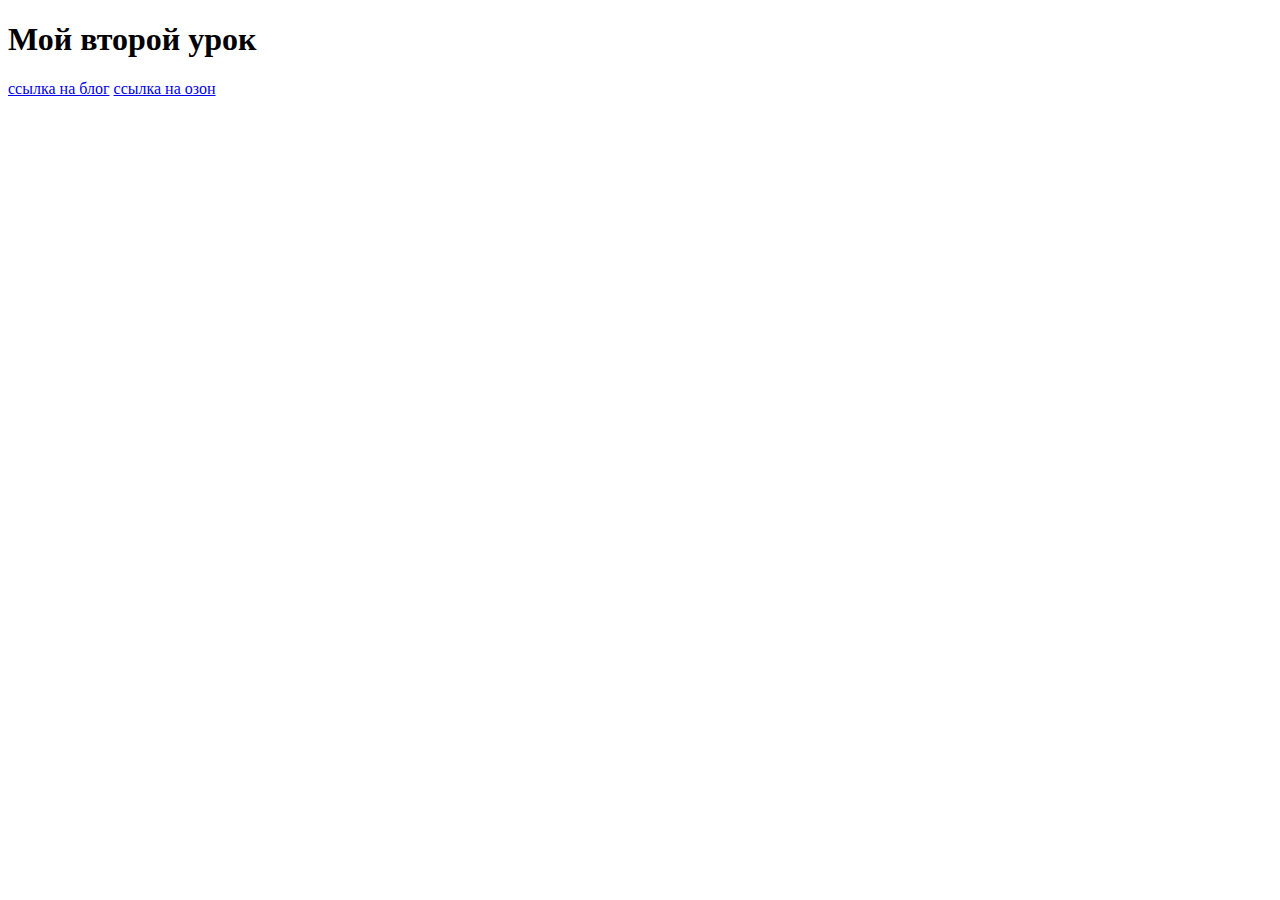
<file: lesson-2/index.html>
<!DOCTYPE html>
<html lang="en">
  <head>
    <meta charset="UTF-8" />
    <meta http-equiv="X-UA-Compatible" content="IE=edge" />
    <meta name="viewport" content="width=device-width, initial-scale=1.0" />
    <title>Second lesson</title>
  </head>
  <body>
    <h1>Мой второй урок</h1>
    <a href="/lesson-2/Blog/blog.html">ссылка на блог</a>
    <a href="https://www.ozon.ru/">ссылка на озон</a>
  </body>
</html>
</file>
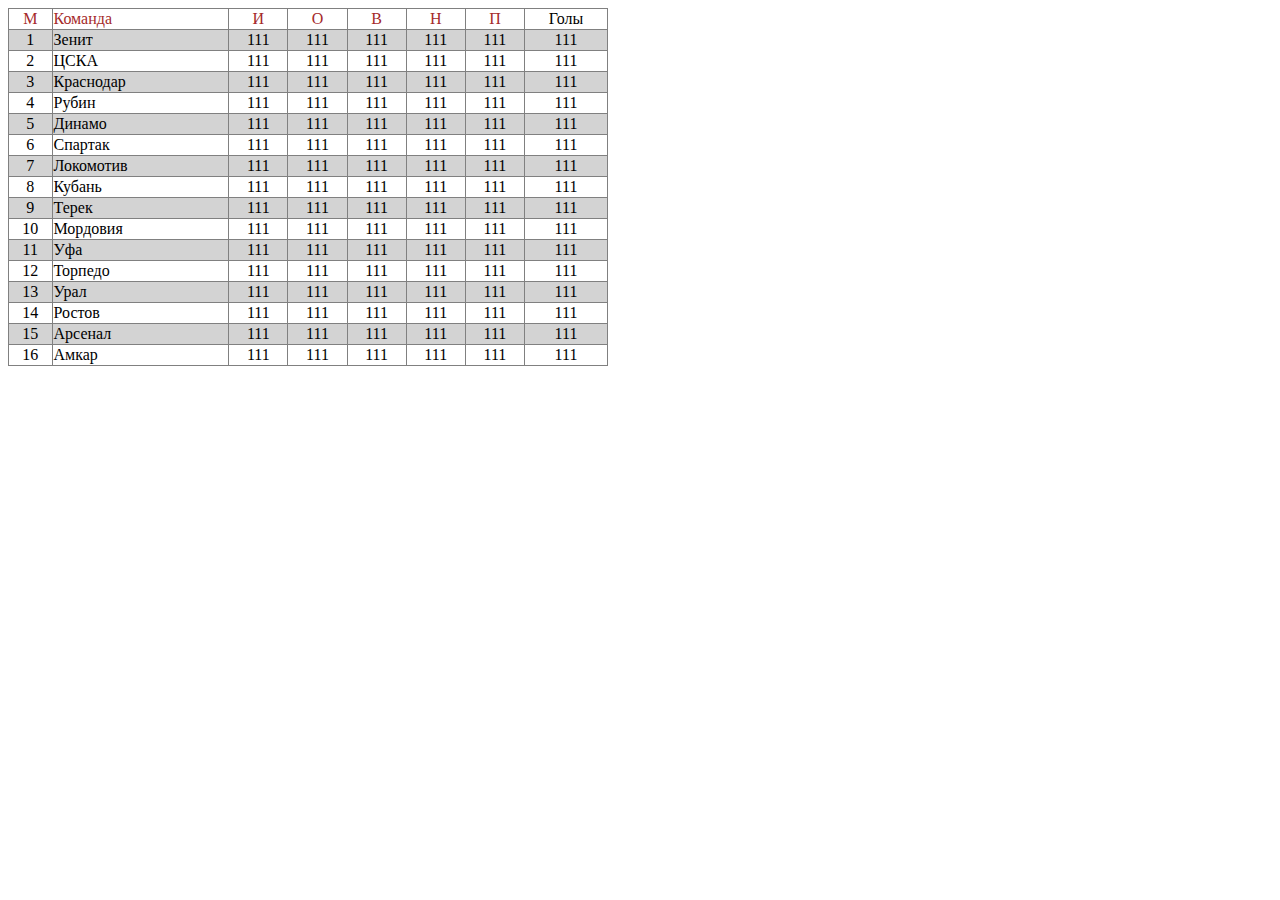
<file: lesson-1/homework-lesson-1/index.html>
<!DOCTYPE html>
<html lang="en">
  <head>
    <meta charset="UTF-8" />
    <meta http-equiv="X-UA-Compatible" content="IE=edge" />
    <meta name="viewport" content="width=device-width, initial-scale=1.0" />
    <title>Таблица</title>
    <link rel="stylesheet" href="style.css" />
  </head>
  <body>
    <table>
      <tr>
        <th>М</th>
        <th class="textAlign">Команда</th>
        <th>И</th>
        <th>О</th>
        <th>В</th>
        <th>Н</th>
        <th>П</th>
        <th class="colorBlack">Голы</th>
      </tr>
      <tr class="rowColore">
        <td>1</td>
        <td class="teamName">Зенит</td>
        <td>111</td>
        <td>111</td>
        <td>111</td>
        <td>111</td>
        <td>111</td>
        <td>111</td>
      </tr>
      <tr>
        <td>2</td>
        <td class="teamName">ЦСКА</td>
        <td>111</td>
        <td>111</td>
        <td>111</td>
        <td>111</td>
        <td>111</td>
        <td>111</td>
      </tr>
      <tr class="rowColore">
        <td>3</td>
        <td class="teamName">Краснодар</td>
        <td>111</td>
        <td>111</td>
        <td>111</td>
        <td>111</td>
        <td>111</td>
        <td>111</td>
      </tr>
      <tr>
        <td>4</td>
        <td class="teamName">Рубин</td>
        <td>111</td>
        <td>111</td>
        <td>111</td>
        <td>111</td>
        <td>111</td>
        <td>111</td>
      </tr>
      <tr class="rowColore">
        <td>5</td>
        <td class="teamName">Динамо</td>
        <td>111</td>
        <td>111</td>
        <td>111</td>
        <td>111</td>
        <td>111</td>
        <td>111</td>
      </tr>
      <tr>
        <td>6</td>
        <td class="teamName">Спартак</td>
        <td>111</td>
        <td>111</td>
        <td>111</td>
        <td>111</td>
        <td>111</td>
        <td>111</td>
      </tr>
      <tr class="rowColore">
        <td>7</td>
        <td class="teamName">Локомотив</td>
        <td>111</td>
        <td>111</td>
        <td>111</td>
        <td>111</td>
        <td>111</td>
        <td>111</td>
      </tr>
      <tr>
        <td>8</td>
        <td class="teamName">Кубань</td>
        <td>111</td>
        <td>111</td>
        <td>111</td>
        <td>111</td>
        <td>111</td>
        <td>111</td>
      </tr>
      <tr class="rowColore">
        <td>9</td>
        <td class="teamName">Терек</td>
        <td>111</td>
        <td>111</td>
        <td>111</td>
        <td>111</td>
        <td>111</td>
        <td>111</td>
      </tr>
      <tr>
        <td>10</td>
        <td class="teamName">Мордовия</td>
        <td>111</td>
        <td>111</td>
        <td>111</td>
        <td>111</td>
        <td>111</td>
        <td>111</td>
      </tr>
      <tr class="rowColore">
        <td>11</td>
        <td class="teamName">Уфа</td>
        <td>111</td>
        <td>111</td>
        <td>111</td>
        <td>111</td>
        <td>111</td>
        <td>111</td>
      </tr>
      <tr>
        <td>12</td>
        <td class="teamName">Торпедо</td>
        <td>111</td>
        <td>111</td>
        <td>111</td>
        <td>111</td>
        <td>111</td>
        <td>111</td>
      </tr>
      <tr class="rowColore">
        <td>13</td>
        <td class="teamName">Урал</td>
        <td>111</td>
        <td>111</td>
        <td>111</td>
        <td>111</td>
        <td>111</td>
        <td>111</td>
      </tr>
      <tr>
        <td>14</td>
        <td class="teamName">Ростов</td>
        <td>111</td>
        <td>111</td>
        <td>111</td>
        <td>111</td>
        <td>111</td>
        <td>111</td>
      </tr>
      <tr class="rowColore">
        <td>15</td>
        <td class="teamName">Арсенал</td>
        <td>111</td>
        <td>111</td>
        <td>111</td>
        <td>111</td>
        <td>111</td>
        <td>111</td>
      </tr>
      <tr>
        <td>16</td>
        <td class="teamName">Амкар</td>
        <td>111</td>
        <td>111</td>
        <td>111</td>
        <td>111</td>
        <td>111</td>
        <td>111</td>
      </tr>
    </table>
  </body>
</html>
</file>
<file: lesson-1/homework-lesson-1/style.css>
/* внешние границы таблицы серого цвета толщиной 1px */
table {
  border: 1px solid grey;
  border-collapse: collapse;
  width: 600px;
}
/* границы ячеек первого ряда таблицы */
th {
  border: 1px solid grey;
  color: brown;
  font-weight: 400;
}
/* границы ячеек тела таблицы */
td {
  border: 1px solid grey;
  text-align: center;
}

tr {
  width: 100%;
}

.colorBlack {
  color: black;
  width: 80px;
}

.textAlign {
  text-align: left;
}

.teamName {
  text-align: left;
}

.rowColore {
  background-color: lightgrey;
}
</file>
